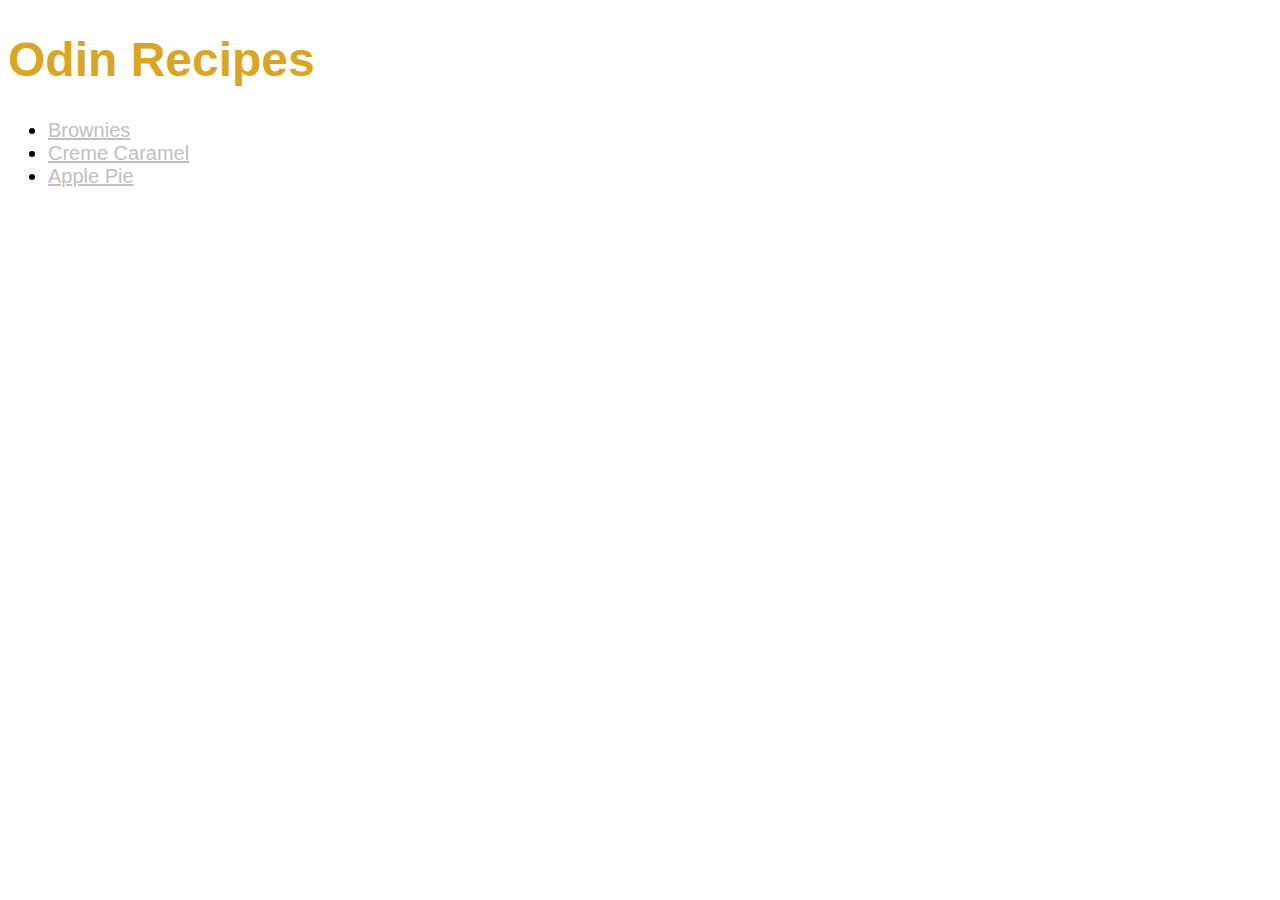
<file: index.html>
<!DOCTYPE html>
<html lang="en">
<head>
    <meta charset="UTF-8">
    <meta name="viewport" content="width=device-width, initial-scale=1.0">
    <link rel="stylesheet" href="recipes/styles.css">
    <title>Document</title>
</head>
<body>
    <h1 id="title">Odin Recipes</h1>
    <ul id ="subheading">
        <li><a href="recipes/brownies.html">Brownies</a></li>
        <li><a href="recipes/creme-caramel.html">Creme Caramel</a></li>
        <li><a href="recipes/apple-pie.html">Apple Pie</a></li>    
    </ul>
</body>
</html>
</file>
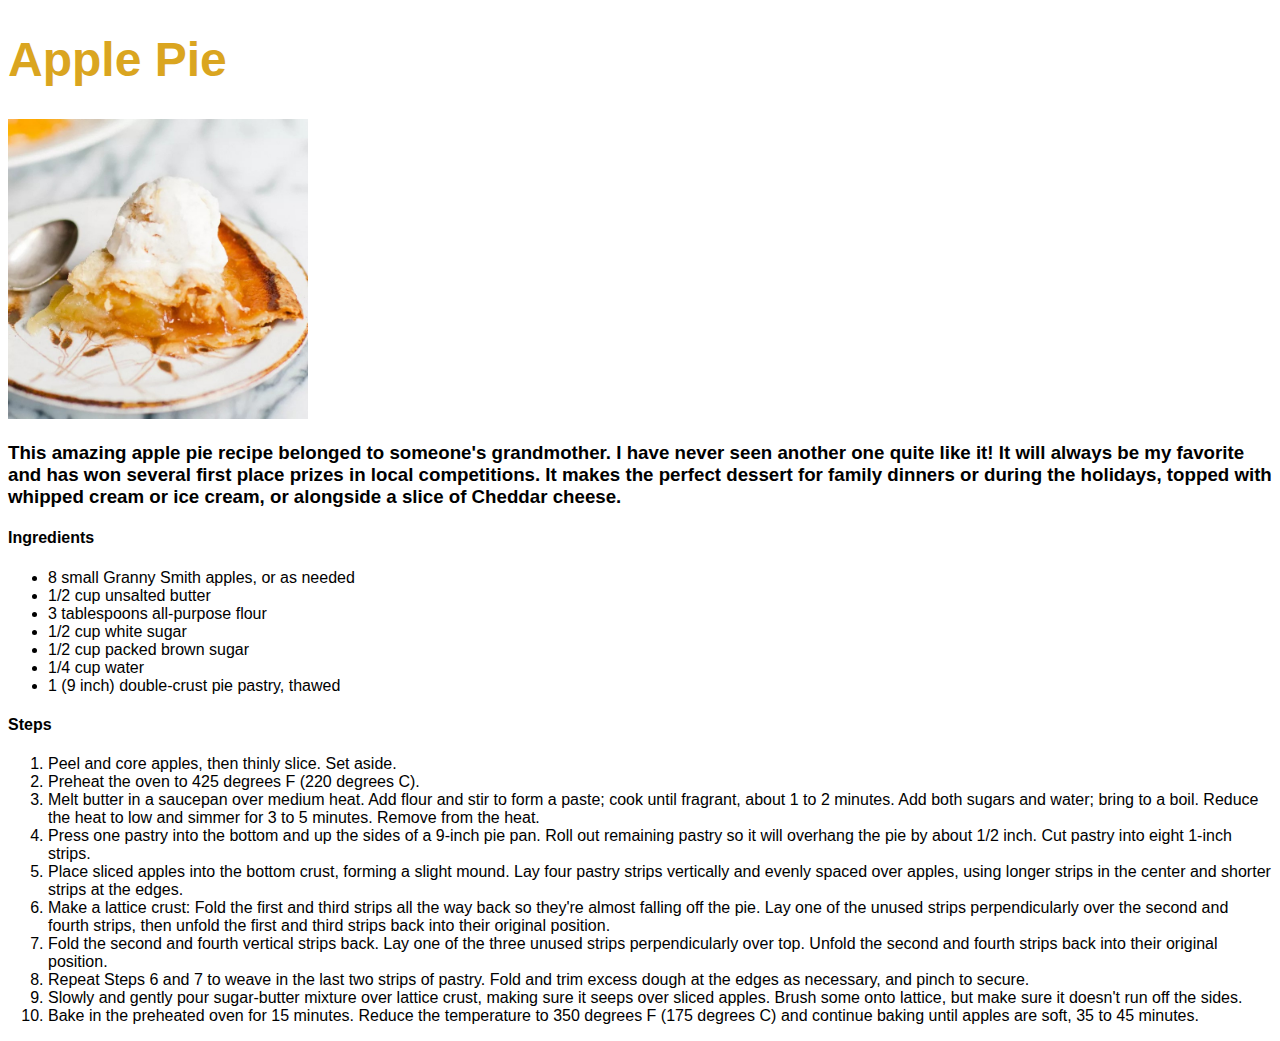
<file: recipes/apple-pie.html>
<!DOCTYPE html>
<html lang="en">
<head>
    <meta charset="UTF-8">
    <meta name="viewport" content="width=device-width, initial-scale=1.0">
    <link rel="stylesheet" href="styles.css">
    <title>Document</title>
</head>
<body>
    <h1 id="title">Apple Pie</h1>
    <img src="../images/apple-pie.jpg" alt="A Brownie Picture">
    <h3>This amazing apple pie recipe belonged to someone's grandmother. I have never seen another one quite like it! It will always be my favorite and has won several first place prizes in local competitions. It makes the perfect dessert for family dinners or during the holidays, topped with whipped cream or ice cream, or alongside a slice of Cheddar cheese.    </h3>
    <h4>Ingredients</h4>
    <ul>
        <li>8 small Granny Smith apples, or as needed</li>
        <li>1/2 cup unsalted butter</li>
        <li>3 tablespoons all-purpose flour</li>
        <li>1/2 cup white sugar</li>
        <li>1/2 cup packed brown sugar</li>
        <li>1/4 cup water</li>
        <li>1 (9 inch) double-crust pie pastry, thawed</li>
    </ul>
    <h4>Steps</h4>
    <ol>
        <li>Peel and core apples, then thinly slice. Set aside.        </li>
        <li>Preheat the oven to 425 degrees F (220 degrees C).   </li>
        <li>Melt butter in a saucepan over medium heat. Add flour and stir to form a paste; cook until fragrant, about 1 to 2 minutes. Add both sugars and water; bring to a boil. Reduce the heat to low and simmer for 3 to 5 minutes. Remove from the heat.    </li>
        <li>Press one pastry into the bottom and up the sides of a 9-inch pie pan. Roll out remaining pastry so it will overhang the pie by about 1/2 inch. Cut pastry into eight 1-inch strips.</li>
        <li>Place sliced apples into the bottom crust, forming a slight mound. Lay four pastry strips vertically and evenly spaced over apples, using longer strips in the center and shorter strips at the edges.</li>
        <li>Make a lattice crust: Fold the first and third strips all the way back so they're almost falling off the pie. Lay one of the unused strips perpendicularly over the second and fourth strips, then unfold the first and third strips back into their original position.</li>
        <li>Fold the second and fourth vertical strips back. Lay one of the three unused strips perpendicularly over top. Unfold the second and fourth strips back into their original position.</li>
        <li>Repeat Steps 6 and 7 to weave in the last two strips of pastry. Fold and trim excess dough at the edges as necessary, and pinch to secure.        </li>
        <li>Slowly and gently pour sugar-butter mixture over lattice crust, making sure it seeps over sliced apples. Brush some onto lattice, but make sure it doesn't run off the sides.</li>
        <li>Bake in the preheated oven for 15 minutes. Reduce the temperature to 350 degrees F (175 degrees C) and continue baking until apples are soft, 35 to 45 minutes.</li>
    </ol>
</body>
</html>
</file>
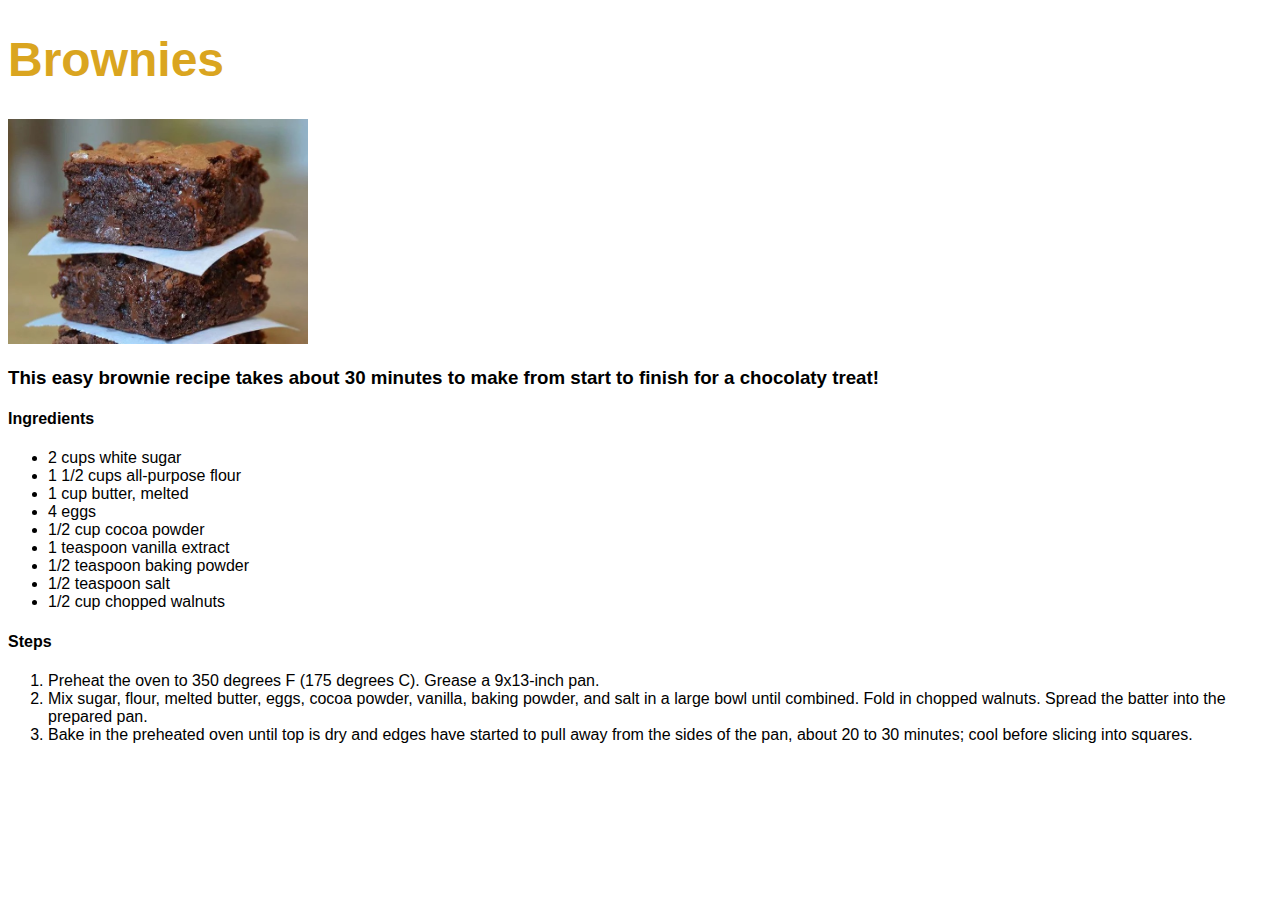
<file: recipes/brownies.html>
<!DOCTYPE html>
<html lang="en">
<head>
    <meta charset="UTF-8">
    <meta name="viewport" content="width=device-width, initial-scale=1.0">
    <link rel="stylesheet" href="styles.css">
    <title>Document</title>
</head>
<body>
    <h1 id="title">Brownies</h1>
    <img src="../images/brownies.jpg" alt="A Brownie Picture">
    <h3>This easy brownie recipe takes about 30 minutes to make from start to finish for a chocolaty treat!    </h3>
    <h4>Ingredients</h4>
    <ul>
        <li>2 cups white sugar</li>
        <li>1 1/2 cups all-purpose flour</li>
        <li>1 cup butter, melted</li>
        <li>4 eggs</li>
        <li>1/2 cup cocoa powder</li>
        <li>1 teaspoon vanilla extract</li>
        <li>1/2 teaspoon baking powder</li>
        <li>1/2 teaspoon salt</li>
        <li>1/2 cup chopped walnuts</li>
    </ul>
    <h4>Steps</h4>
    <ol>
        <li>Preheat the oven to 350 degrees F (175 degrees C). Grease a 9x13-inch pan.        </li>
        <li>Mix sugar, flour, melted butter, eggs, cocoa powder, vanilla, baking powder, and salt in a large bowl until combined. Fold in chopped walnuts. Spread the batter into the prepared pan.</li>
        <li>Bake in the preheated oven until top is dry and edges have started to pull away from the sides of the pan, about 20 to 30 minutes; cool before slicing into squares.</li>
    </ol>
</body>
</html>
</file>
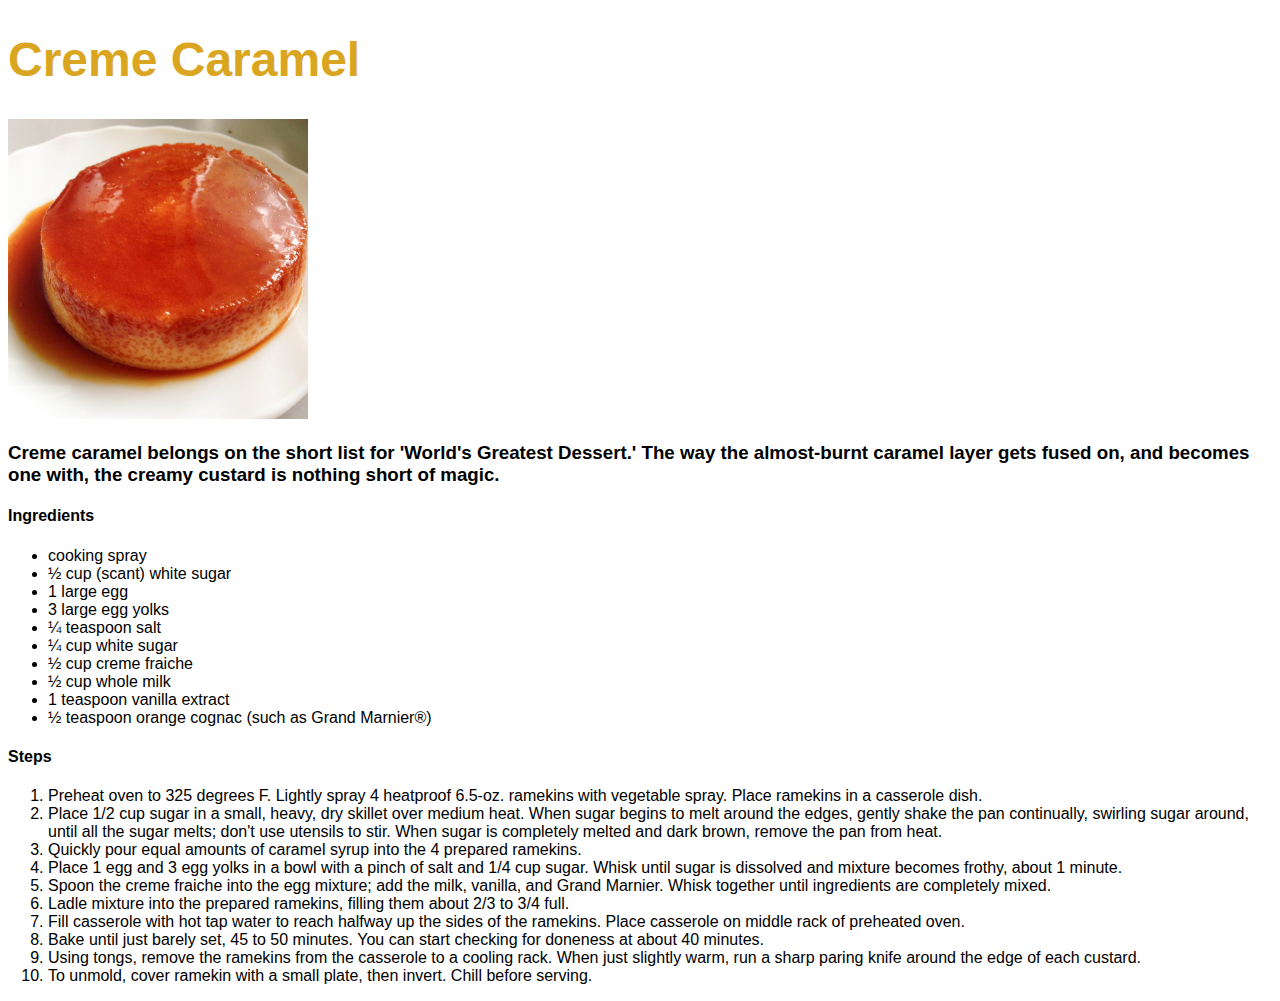
<file: recipes/creme-caramel.html>
<!DOCTYPE html>
<html lang="en">
<head>
    <meta charset="UTF-8">
    <meta name="viewport" content="width=device-width, initial-scale=1.0">
    <link rel="stylesheet" href="styles.css">
    <title>Document</title>
</head>
<body>
    <h1 id="title">Creme Caramel</h1>
    <img src="../images/creme-caramel.jpg" alt="A Brownie Picture">
    <h3>Creme caramel belongs on the short list for 'World's Greatest Dessert.' The way the almost-burnt caramel layer gets fused on, and becomes one with, the creamy custard is nothing short of magic.    </h3>
    <h4>Ingredients</h4>
    <ul>
        <li>cooking spray</li>
        <li>½ cup (scant) white sugar</li>
        <li>1 large egg</li>
        <li>3 large egg yolks</li>
        <li>¼ teaspoon salt</li>
        <li>¼ cup white sugar</li>
        <li>½ cup creme fraiche</li>
        <li>½ cup whole milk</li>
        <li>1 teaspoon vanilla extract</li>
        <li>½ teaspoon orange cognac (such as Grand Marnier®)</li>
    </ul>
    <h4>Steps</h4>
    <ol>
        <li>Preheat oven to 325 degrees F. Lightly spray 4 heatproof 6.5-oz. ramekins with vegetable spray. Place ramekins in a casserole dish.</li>
        <li>Place 1/2 cup sugar in a small, heavy, dry skillet over medium heat. When sugar begins to melt around the edges, gently shake the pan continually, swirling sugar around, until all the sugar melts; don't use utensils to stir. When sugar is completely melted and dark brown, remove the pan from heat.</li>
        <li>Quickly pour equal amounts of caramel syrup into the 4 prepared ramekins.</li>
        <li>Place 1 egg and 3 egg yolks in a bowl with a pinch of salt and 1/4 cup sugar. Whisk until sugar is dissolved and mixture becomes frothy, about 1 minute.</li>
        <li>Spoon the creme fraiche into the egg mixture; add the milk, vanilla, and Grand Marnier. Whisk together until ingredients are completely mixed.</li>
        <li>Ladle mixture into the prepared ramekins, filling them about 2/3 to 3/4 full.</li>
        <li>Fill casserole with hot tap water to reach halfway up the sides of the ramekins. Place casserole on middle rack of preheated oven.</li>
        <li>Bake until just barely set, 45 to 50 minutes. You can start checking for doneness at about 40 minutes.</li>
        <li>Using tongs, remove the ramekins from the casserole to a cooling rack. When just slightly warm, run a sharp paring knife around the edge of each custard.</li>
        <li>To unmold, cover ramekin with a small plate, then invert. Chill before serving.        </li>
    </ol>
</body>
</html>
</file>
<file: recipes/styles.css>
#title{
    font-family: "KG Inimitable Original", Arial, Helvetica, sans-serif;
    font-size: 48px;
    color: goldenrod;
}

#subheading{
    font-family: "KG Inimitable Original", Arial, Helvetica, sans-serif;
    font-size: 20px;
}

li a {
    color: silver; /* Replace 'blue' with your desired color */
}

img{
    width: 300px;
    height: auto;
}

body {
    font-family: "Atwic", Arial, Helvetica, sans-serif;
  }
</file>
